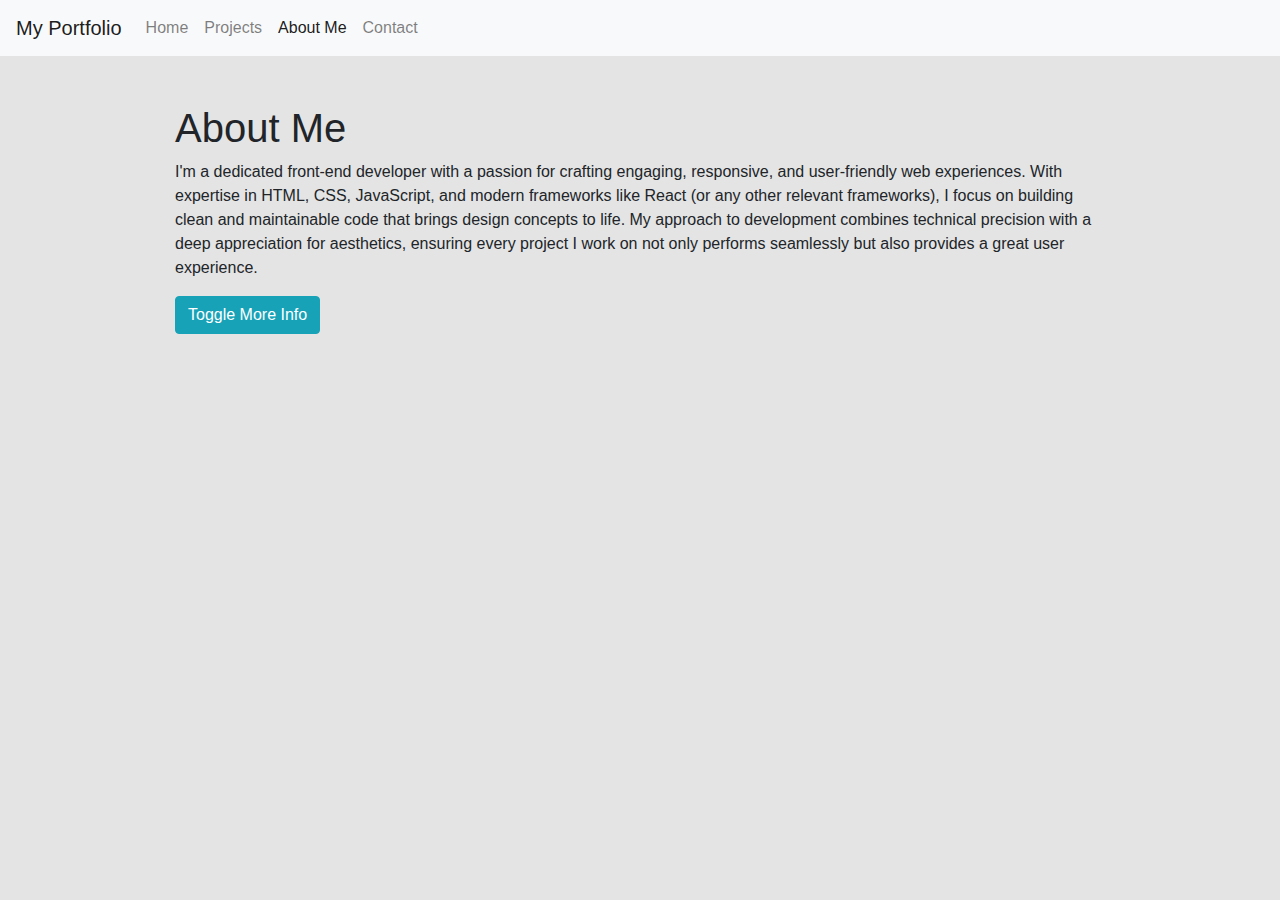
<file: about.html>
<!DOCTYPE html>
<html lang="en">
<head>
    <meta charset="UTF-8">
    <meta name="viewport" content="width=device-width, initial-scale=1.0">
    <title>About Me</title>
    <link href="https://stackpath.bootstrapcdn.com/bootstrap/4.5.2/css/bootstrap.min.css" rel="stylesheet">
    <link rel="stylesheet" href="Css/styles.css">
</head>
<body>
    <!-- Include the same navigation bar as in index.html -->
    <nav class="navbar navbar-expand-lg navbar-light bg-light">
        <a class="navbar-brand" href="#">My Portfolio</a>
        <button class="navbar-toggler" type="button" data-toggle="collapse" data-target="#navbarNav" aria-controls="navbarNav" aria-expanded="false" aria-label="Toggle navigation">
            <span class="navbar-toggler-icon"></span>
        </button>
        <div class="collapse navbar-collapse" id="navbarNav">
            <ul class="navbar-nav">
                <li class="nav-item">
                    <a class="nav-link" href="index.html">Home</a>
                </li>
                <li class="nav-item">
                    <a class="nav-link" href="projects.html">Projects</a>
                </li>
                <li class="nav-item active">
                    <a class="nav-link" href="about.html">About Me</a>
                </li>
                <li class="nav-item">
                    <a class="nav-link" href="contact.html">Contact</a>
                </li>
            </ul>
        </div>
    </nav>

    <div class="container mt-5">
        <h1>About Me</h1>
        <p>I'm a dedicated front-end developer with a passion for crafting engaging, responsive, and user-friendly web experiences. With expertise in HTML, CSS, JavaScript, and modern frameworks like React (or any other relevant frameworks), I focus on building clean and maintainable code that brings design concepts to life. My approach to development combines technical precision with a deep appreciation for aesthetics, ensuring every project I work on not only performs seamlessly but also provides a great user experience.</p>
        <button id="toggleInfo" class="btn btn-info" style="margin-bottom: 20px;">Toggle More Info</button>
        <div id="moreInfo" style="display: none;">
            <p>I'm constantly exploring new technologies and best practices, aiming to keep my skills sharp and my work aligned with the latest trends in web development. I thrive in collaborative environments, enjoy tackling challenges, and am driven by a commitment to creating high-quality digital products. Let's connect and bring your ideas to the web!</p>
        </div>
    </div>

    <script src="https://code.jquery.com/jquery-3.5.1.min.js"></script>
    <script src="https://cdn.jsdelivr.net/npm/@popperjs/core@2.9.2/dist/umd/popper.min.js"></script>
    <script src="https://stackpath.bootstrapcdn.com/bootstrap/4.5.2/js/bootstrap.min.js"></script>
    <script src="Scripts/script.js"></script>
</body>
</html>
</file>
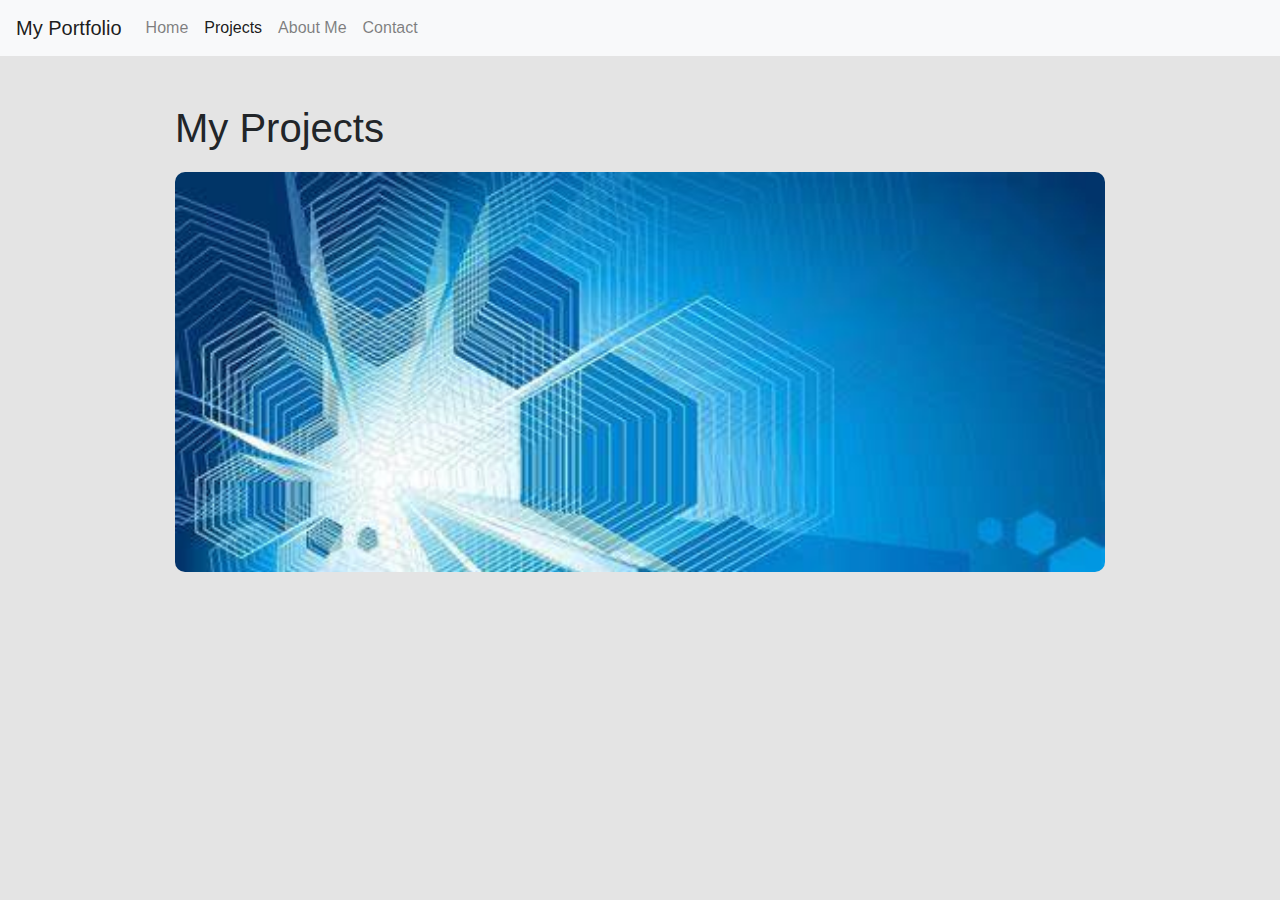
<file: projects.html>
<!DOCTYPE html>
<html lang="en">
<head>
    <meta charset="UTF-8">
    <meta name="viewport" content="width=device-width, initial-scale=1.0">
    <title>Projects</title>
    <link href="https://stackpath.bootstrapcdn.com/bootstrap/4.5.2/css/bootstrap.min.css" rel="stylesheet">
    <link rel="stylesheet" href="Css/styles.css">
</head>
<body>
    <nav class="navbar navbar-expand-lg navbar-light bg-light">
        <a class="navbar-brand" href="index.html">My Portfolio</a>
        <button class="navbar-toggler" type="button" data-toggle="collapse" data-target="#navbarNav" aria-controls="navbarNav" aria-expanded="false" aria-label="Toggle navigation">
            <span class="navbar-toggler-icon"></span>
        </button>
        <div class="collapse navbar-collapse" id="navbarNav">
            <ul class="navbar-nav">
                <li class="nav-item">
                    <a class="nav-link" href="index.html">Home</a>
                </li>
                <li class="nav-item active">
                    <a class="nav-link" href="projects.html">Projects</a>
                </li>
                <li class="nav-item">
                    <a class="nav-link" href="about.html">About Me</a>
                </li>
                <li class="nav-item">
                    <a class="nav-link" href="contact.html">Contact</a>
                </li>
            </ul>
        </div>
    </nav>

    <div class="container mt-5">
        <h1 style="margin-bottom: 20px;">My Projects</h1>
        <div id="slideshow" class="carousel slide">
            <div class="carousel-inner">
                <div class="carousel-item slider-item active">
                    <img src="./Imgs/project1.jpg" class="d-block w-100 slider-img" alt="Project 1">
                </div>
                <div class="carousel-item slider-item">
                    <img src="./Imgs/project2.jpg" class="d-block w-100 slider-img" alt="Project 2">
                </div>
                <div class="carousel-item slider-item">
                    <img src="./Imgs/project3.jpg" class="d-block w-100 slider-img" alt="Project 3">
                </div>
            </div>
        </div>
    </div>

    <script src="https://code.jquery.com/jquery-3.5.1.min.js"></script>
    <script src="Scripts/script.js"></script>

</body>
</html>
</file>
<file: Css/styles.css>
body {
    font-family: Arial, sans-serif;
    background-color: #e4e4e4;
}

h1 {
    margin-top: 20px;
}

.container {
    max-width: 960px;
    margin: auto;
}

.navbar {
    margin-bottom: 20px;
}

.slider-item {
    max-height: 400px;
    border-radius: 10px;
overflow: hidden;
}

.slider-img {
    width: 100%;
    height: 100%;
    object-fit: cover;
}
</file>
